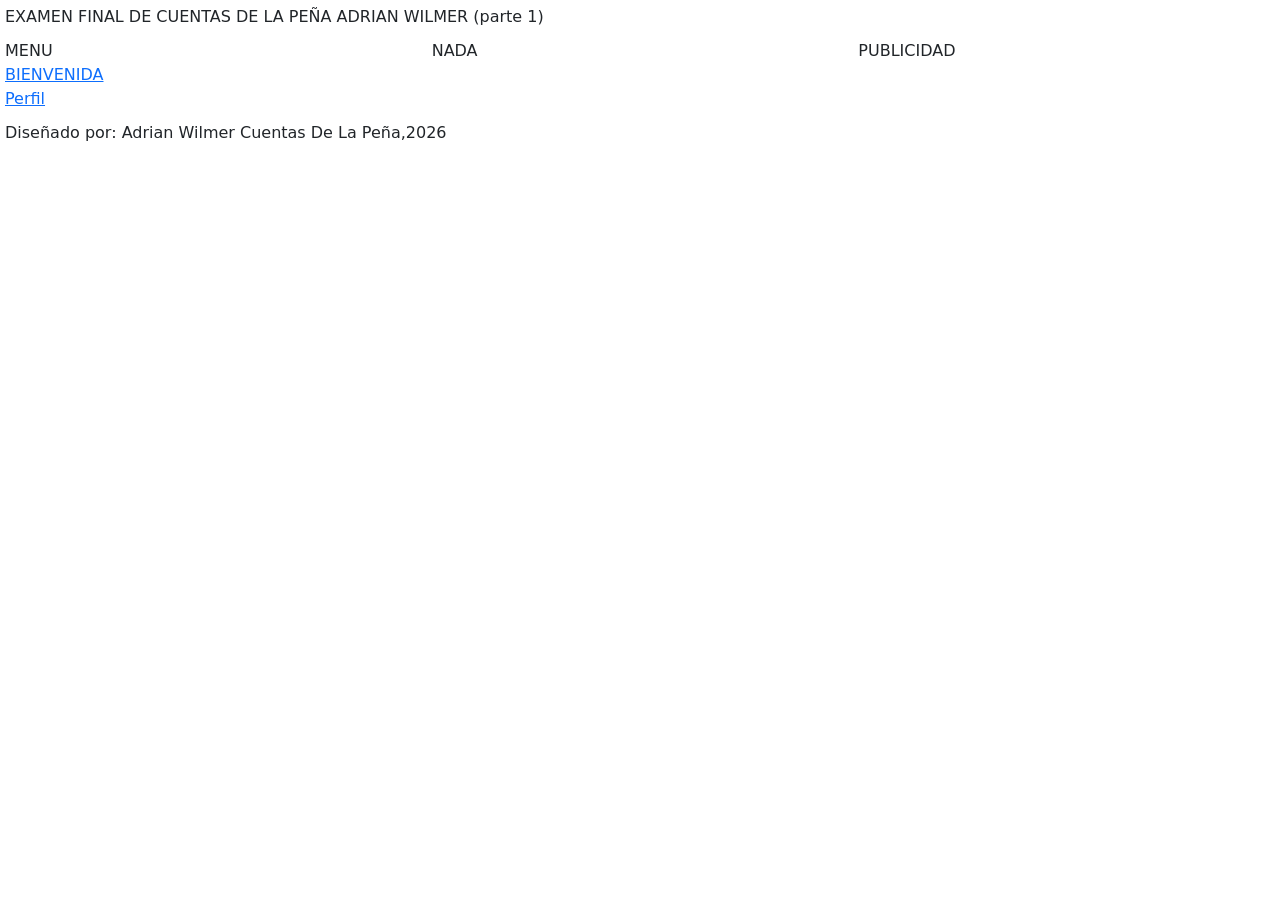
<file: index.html>
<!DOCTYPE html>
<html lang="en">
<head>
    <meta charset="UTF-8">
    <meta name="viewport" content="width=device-width, initial-scale=1.0">
    <title>Document</title>
    <link rel="stylesheet" href="estilos/estilo.css">
    <link href="https://cdn.jsdelivr.net/npm/bootstrap@5.2.3/dist/css/bootstrap.min.css" rel="stylesheet" integrity="sha384-rbsA2VBKQhggwzxH7pPCaAqO46MgnOM80zW1RWuH61DGLwZJEdK2Kadq2F9CUG65" crossorigin="anonymous">
    <script src="https://cdn.jsdelivr.net/npm/bootstrap@5.2.3/dist/js/bootstrap.bundle.min.js" integrity="sha384-kenU1KFdBIe4zVF0s0G1M5b4hcpxyD9F7jL+jjXkk+Q2h455rYXK/7HAuoJl+0I4" crossorigin="anonymous"></script>
</head>
<body>
    <div class="padre">
        <div class="titulo">EXAMEN FINAL DE CUENTAS DE LA PEÑA ADRIAN WILMER (parte 1)</div>
        <div class="menu">
            MENU <br>
            <a href="paginas\Bienvenida.html">BIENVENIDA</a>  <br>
            <a href="paginas\Perfil.html">Perfil</a>    
        </div>
        <div class="cuerpo">NADA</div>
        <div class="publicidad">PUBLICIDAD</div>
        <div class="pie">Diseñado por: Adrian Wilmer Cuentas De La Peña,2026</div>
    </div>
</body>
</html>
</file>
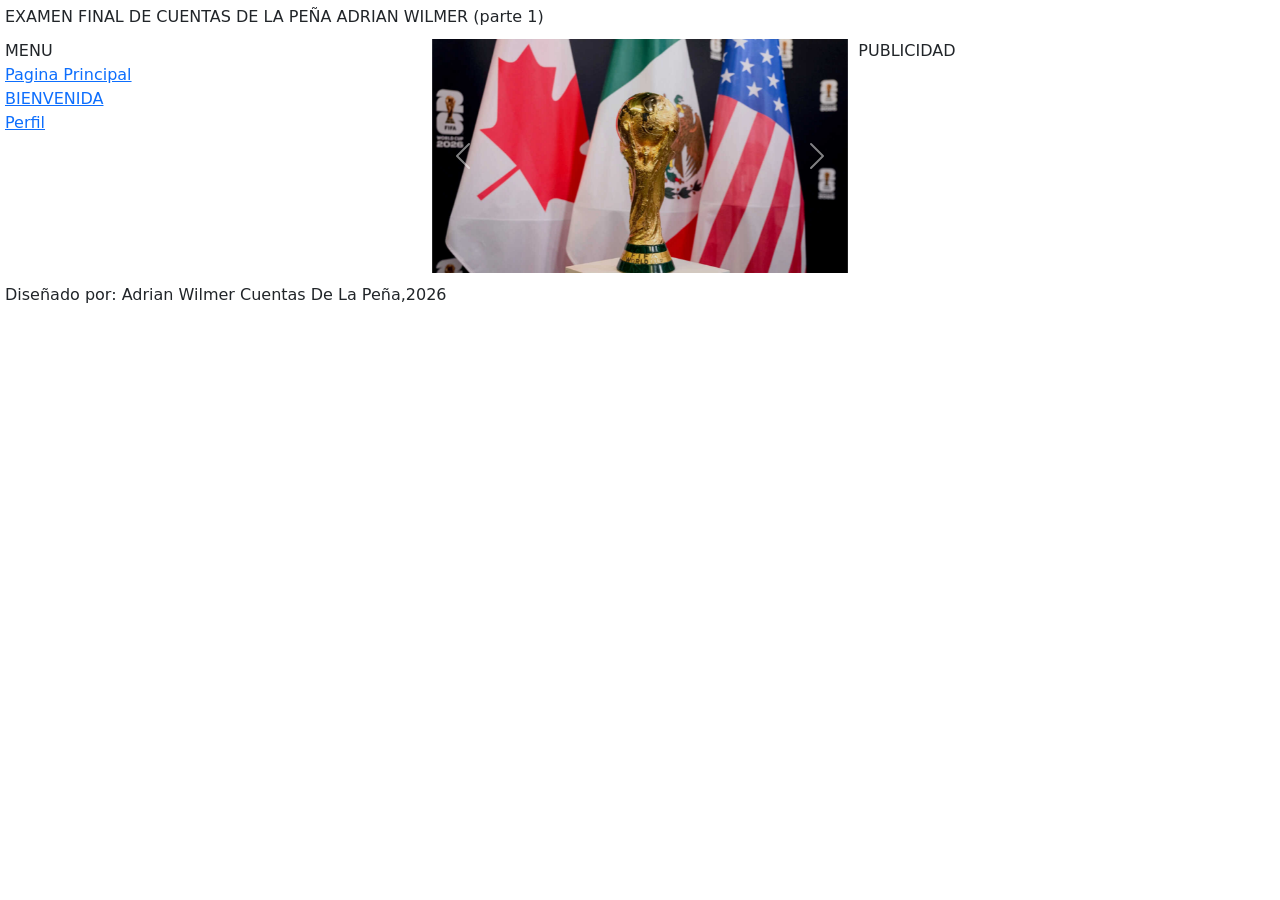
<file: paginas/Bienvenida.html>
<!DOCTYPE html>
<html lang="en">
<head>
    <meta charset="UTF-8">
    <meta name="viewport" content="width=device-width, initial-scale=1.0">
    <title>Document</title>
    <link rel="stylesheet" href="../estilos/estilo.css">
    <link href="https://cdn.jsdelivr.net/npm/bootstrap@5.2.3/dist/css/bootstrap.min.css" rel="stylesheet" integrity="sha384-rbsA2VBKQhggwzxH7pPCaAqO46MgnOM80zW1RWuH61DGLwZJEdK2Kadq2F9CUG65" crossorigin="anonymous">
<script src="https://cdn.jsdelivr.net/npm/bootstrap@5.2.3/dist/js/bootstrap.bundle.min.js" integrity="sha384-kenU1KFdBIe4zVF0s0G1M5b4hcpxyD9F7jL+jjXkk+Q2h455rYXK/7HAuoJl+0I4" crossorigin="anonymous"></script>
</head>
<body>
    <div class="padre">
        <div class="titulo">EXAMEN FINAL DE CUENTAS DE LA PEÑA ADRIAN WILMER (parte 1)</div>
        <div class="menu">
            MENU <br>
            <a href="../index.html">Pagina Principal</a> <br>
            <a href="../paginas/Bienvenida.html">BIENVENIDA</a>  <br>
            <a href="../paginas/Perfil.html">Perfil</a>    
        </div>
        <div class="cuerpo">
            <!-- Empieza el carrusel -->
            <div id="carouselExampleControls" class="carousel slide" data-bs-ride="carousel">
                <div class="carousel-inner">
                    <div class="carousel-item active">
                        <img src="../imagenes/1.jpg" class="d-block w-100" alt="...">
                    </div>
                    <div class="carousel-item">
                        <img src="../imagenes/2.jpg" class="d-block w-100" alt="...">
                    </div>
                    <div class="carousel-item">
                        <img src="../imagenes/3.jpg" class="d-block w-100" alt="...">
                    </div>
                    <div class="carousel-item">
                        <img src="../imagenes/4.jpg" class="d-block w-100" alt="...">
                    </div>
                    <div class="carousel-item">
                        <img src="../imagenes/5.jpg" class="d-block w-100" alt="...">
                    </div>
                </div>
                    <button class="carousel-control-prev" type="button" data-bs-target="#carouselExampleControls" data-bs-slide="prev">
                        <span class="carousel-control-prev-icon" aria-hidden="true"></span>
                        <span class="visually-hidden">Previous</span>
                    </button>
                    <button class="carousel-control-next" type="button" data-bs-target="#carouselExampleControls" data-bs-slide="next">
                        <span class="carousel-control-next-icon" aria-hidden="true"></span>
                        <span class="visually-hidden">Next</span>
                    </button>
            </div>
            <!-- Acaba el carrusel -->
        </div>
        <div class="publicidad">PUBLICIDAD</div>
        <div class="pie">Diseñado por: Adrian Wilmer Cuentas De La Peña,2026</div>
    </div>
</body>
</html>
</file>
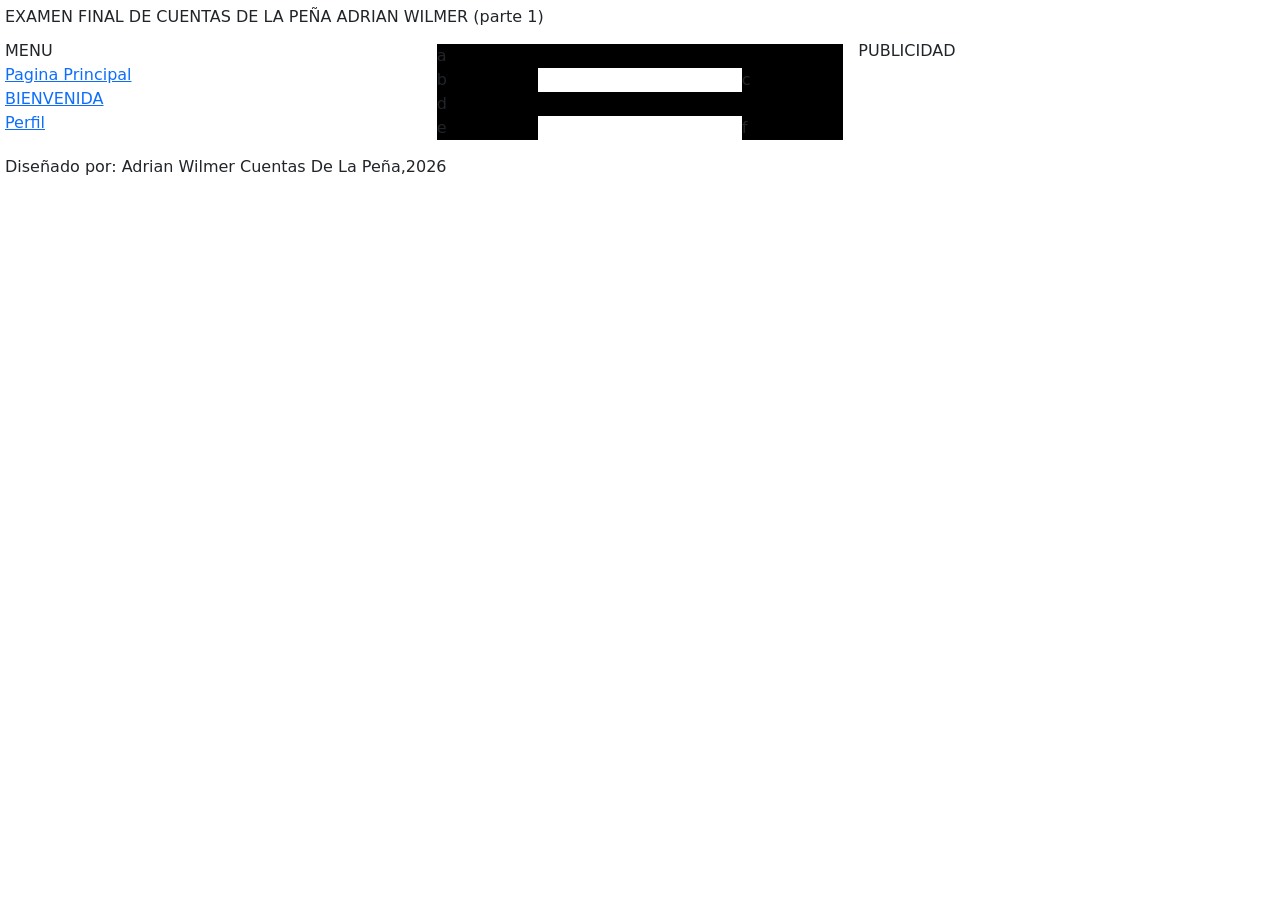
<file: paginas/Perfil.html>
<!DOCTYPE html>
<html lang="en">
<head>
    <meta charset="UTF-8">
    <meta name="viewport" content="width=device-width, initial-scale=1.0">
    <title>Document</title>
    <link rel="stylesheet" href="../estilos/estilo.css">
    <link href="https://cdn.jsdelivr.net/npm/bootstrap@5.2.3/dist/css/bootstrap.min.css" rel="stylesheet" integrity="sha384-rbsA2VBKQhggwzxH7pPCaAqO46MgnOM80zW1RWuH61DGLwZJEdK2Kadq2F9CUG65" crossorigin="anonymous">
<script src="https://cdn.jsdelivr.net/npm/bootstrap@5.2.3/dist/js/bootstrap.bundle.min.js" integrity="sha384-kenU1KFdBIe4zVF0s0G1M5b4hcpxyD9F7jL+jjXkk+Q2h455rYXK/7HAuoJl+0I4" crossorigin="anonymous"></script>
</head>
<body>
    <div class="padre">
        <div class="titulo">EXAMEN FINAL DE CUENTAS DE LA PEÑA ADRIAN WILMER (parte 1)</div>
        <div class="menu">
            MENU <br>
            <a href="../index.html">Pagina Principal</a> <br>
            <a href="../paginas/Bienvenida.html">BIENVENIDA</a>  <br>
            <a href="../paginas/Perfil.html">Perfil</a>    
        </div>
        <div class="cuerpo">
            <div class="nombre">
                <div class="fila1">a</div>
                <div class="fila2">b</div>
                <div class="fila3">c</div>
                <div class="fila4">d</div>
                <div class="fila5">e</div>
                <div class="fila6">f</div>
            </div>
        </div>
        <div class="publicidad">PUBLICIDAD</div>
        <div class="pie">Diseñado por: Adrian Wilmer Cuentas De La Peña,2026</div>
    </div>
</body>
</html>
</file>
<file: estilos/estilo.css>
.padre{
    display: grid; 
    grid-template-columns: 1fr 1fr 1fr ;
    grid-template-rows: 1 fr 2fr 1 fr;
    margin: 5px;
    gap: 10px;
}
.titulo{
    grid-column: 1/4 ;
    grid-row: 1/2;
}
.menu{
    grid-column: 1/2 ;
    grid-row: 2/3;
}
.body{
    grid-column: 2/3 ;
    grid-row: 2/3;
}
.publicidad{
    grid-column: 3/4 ;
    grid-row: 2/3;
}
.pie{
    grid-column: 1/4 ;
    grid-row: 3/4;
}
.nombre{
    display: grid; 
    grid-template-columns: 1fr 1fr 1fr 1fr ;
    grid-template-rows: 1fr 1fr 1fr 1fr ;
    margin: 5px;
}
.fila1{
    grid-column: 1/5 ;
    grid-row: 1/2;
    background-color: black;
}
.fila2{
    grid-column: 1/2 ;
    grid-row: 2/3;
    background-color: black;
}
.fila3{
    grid-column: 4/5 ;
    grid-row: 2/3;
    background-color: black;
}
.fila4{
    grid-column: 1/5 ;
    grid-row: 3/4;
    background-color: black;
}
.fila5{
    grid-column: 1/2 ;
    grid-row: 4/5;
    background-color: black;
}
.fila6{
    grid-column: 4/5 ;
    grid-row: 4/5;
    background-color: black;
}
</file>
